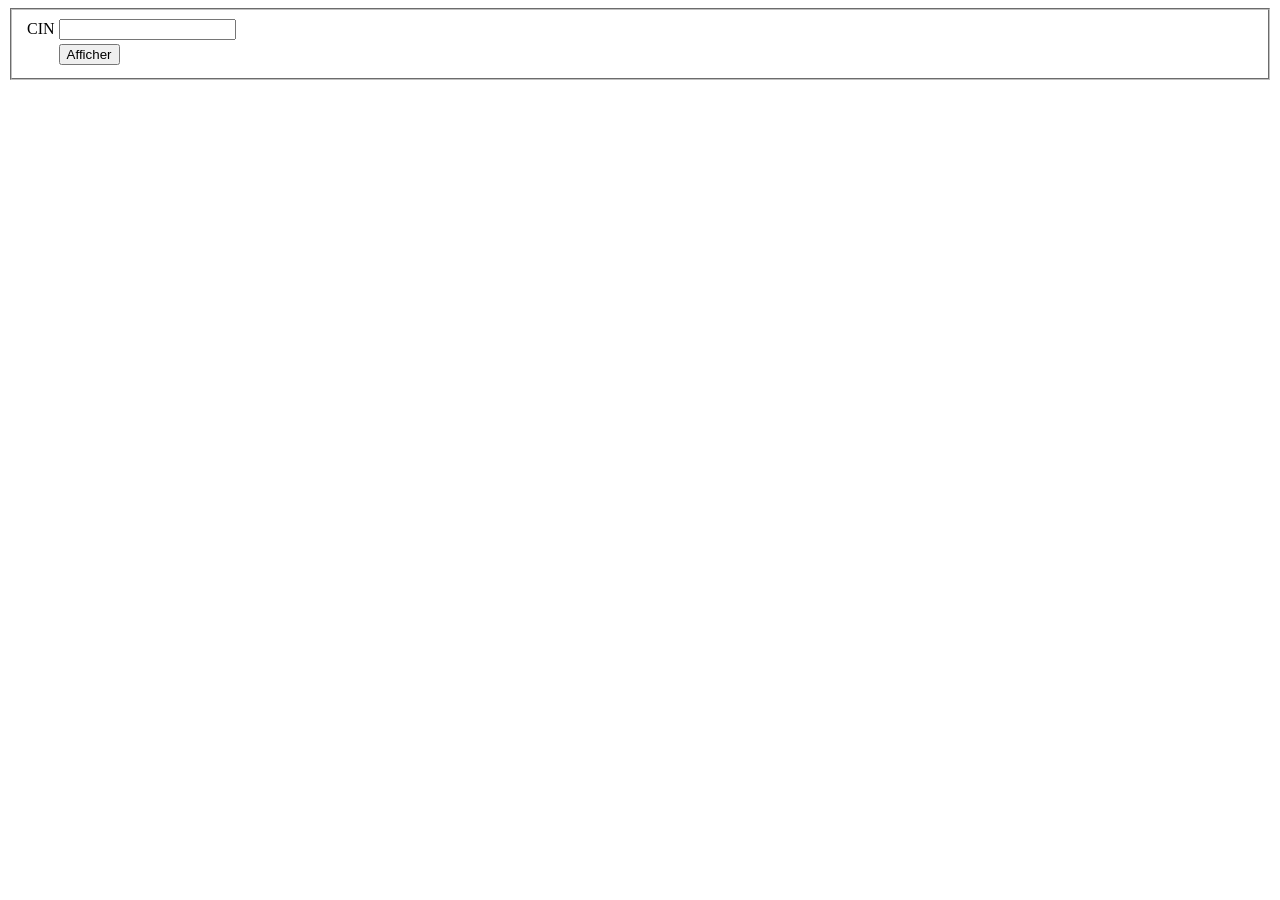
<file: bulletin.html>
<!DOCTYPE html>
<html lang="ar">
<head>
  <meta charset="UTF-8">
  <title></title>
</head>
<body>
  <form action="bulletin.php" method="post">
    <fieldset>
      <table>
        <tr>
          <td>CIN</td>
          <td><input type="text" name="cin" maxlength="8" required></td>
        </tr>
        <tr>
          <td></td>
          <td><input type="submit" id="f" value="Afficher"></td>
        </tr>
      </table>
    </fieldset>
  </form>
</body>
</html>
</file>
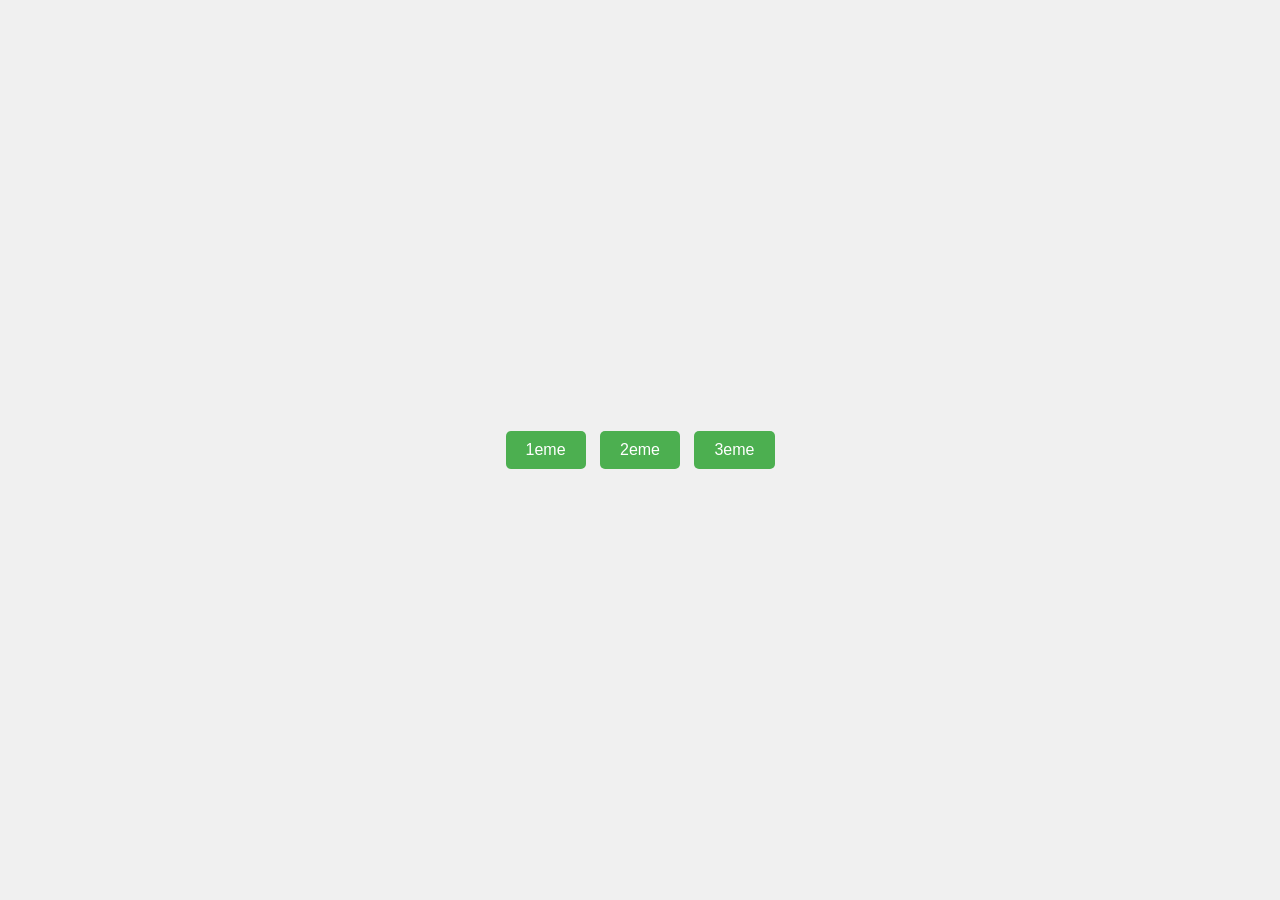
<file: statistiques.html>
<!DOCTYPE html>
<html lang="en">
<head>
    <meta charset="UTF-8">
    <meta name="viewport" content="width=device-width, initial-scale=1.0">
    <title>Document</title>
    <style>
        body {
            display: flex;
            justify-content: center;
            align-items: center;
            height: 100vh;
            font-family: Arial, sans-serif;
            background-color: #f0f0f0;
            margin: 0;
        }
        button {
            padding: 10px 20px;
            margin: 5px;
            font-size: 16px;
            border: none;
            border-radius: 5px;
            background-color: #4CAF50;
            color: white;cursor: pointer;
              }
              button:hover {
                background-color: #45a049;
            }
            </style>
</head>
<body>
    <form action="statistiques.php" method="post">
        <div>
        <button type="submit" name="a" value="1eme">1eme</button>
        <button type="submit" name="a" value="2eme">2eme</button>
        <button type="submit" name="a" value="3eme">3eme</button>
        </div>
    </form>
</body>
</html>
</file>
